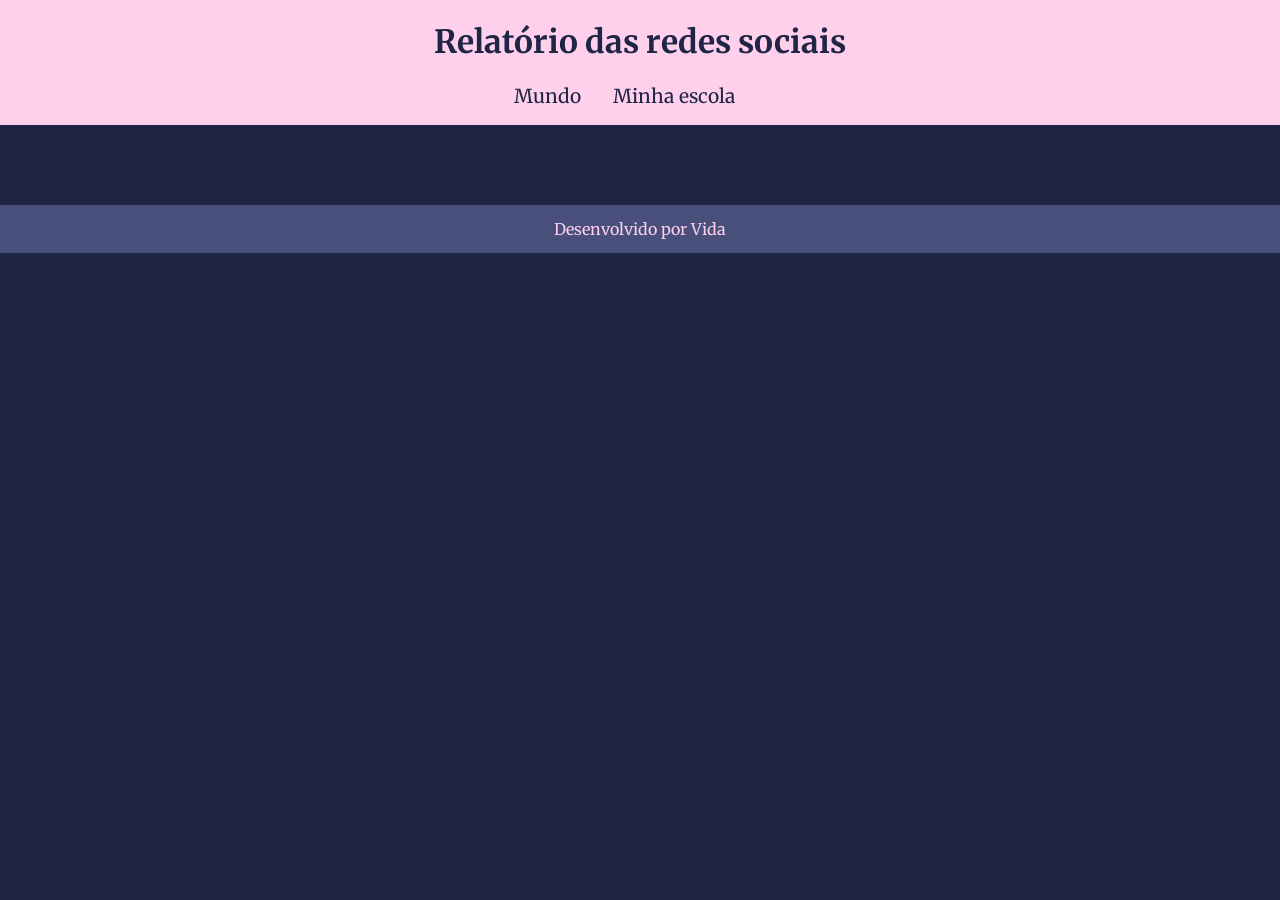
<file: Index.html>
<!DOCTYPE html> 
<html lang="pt-br">
<head>
    <meta charset="UTF-8">
    <meta name="viewport" content="width=device-width, initial-scale=1.0">
    <title>Redes Sociais - Mundo</title>
    <link rel="stylesheet" href="Style.css">
    <script src="https://cdn.plot.ly/plotly-2.27.0.min.js" charset="utf-8"></script>
</head>
<body>
    <header>
        <h1>Relatório das redes sociais</h1>
        <nav>
            <a href="Index.html">Mundo</a>
            <a href="#">Minha escola</a>
        </nav>
    </header>
    <main class="graficos-section">
        <section id="graficos-container" class="graficos-container">
                <!--crie os gráficos aqui-->
        </section>
    </main>
    <footer>
        <p>Desenvolvido por Vida</p>
    </footer>
    <script src="./common.js"></script>
    <script src="./informacoesGlobais.js"></script>
    <script src="./quantidadedeUsuarios.js"></script>
</body>
</html>
</file>
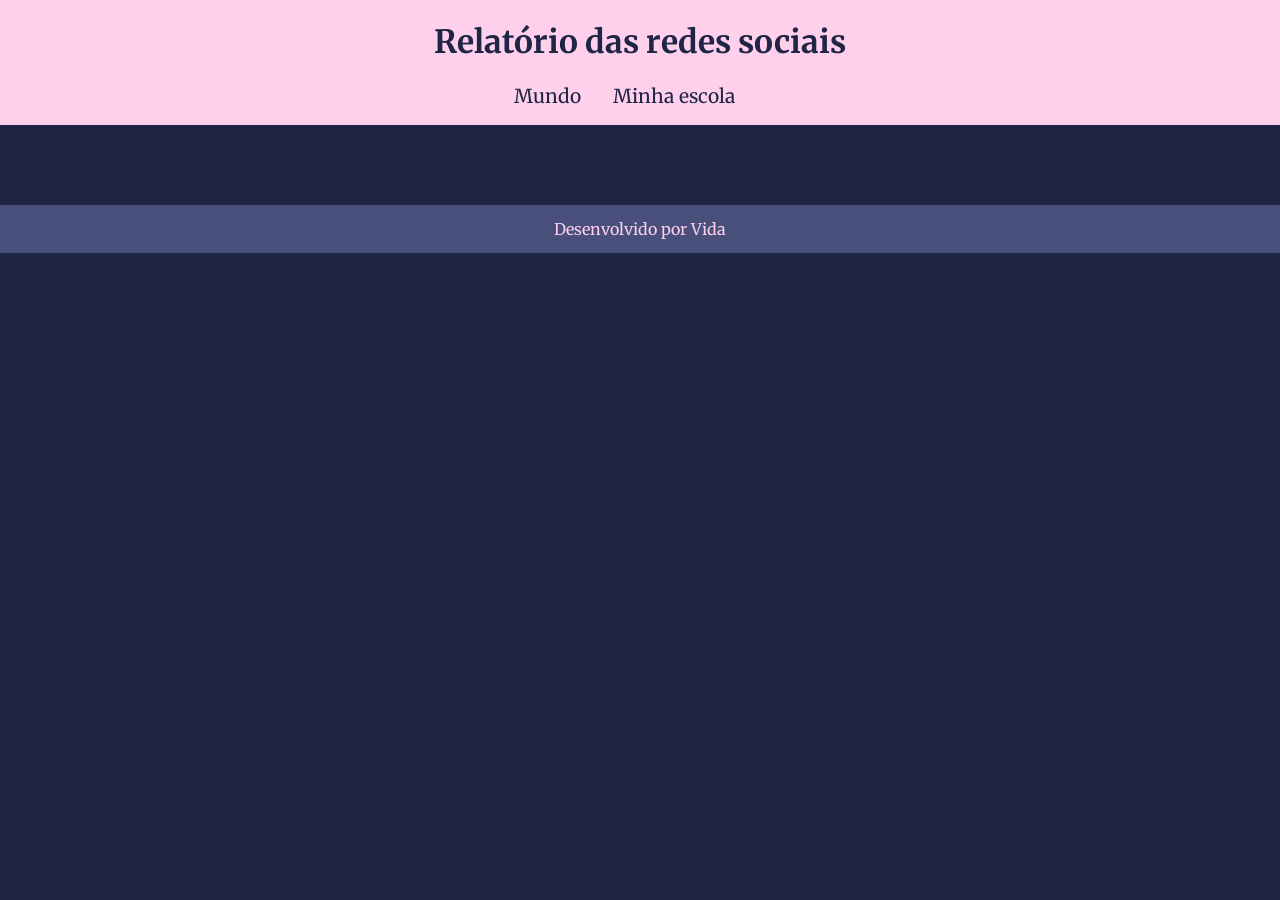
<file: trabalho Terceiro Trimestre pt2/Index.html>
<!DOCTYPE html> 
<html lang="pt-br">
<head>
    <meta charset="UTF-8">
    <meta name="viewport" content="width=device-width, initial-scale=1.0">
    <title>Redes Sociais</title>
    <link rel="stylesheet" href="Style.css">
    <script src="https://cdn.plot.ly/plotly-2.27.0.min.js" charset="utf-8"></script>
</head>
<body>
    <header>
        <h1>Relatório das redes sociais</h1>
        <nav>
            <a href="index.html">Mundo</a>
            <a href="minha-escola.html">Minha escola</a>
        </nav>
    </header>
    <main class="graficos-section">
        <section id="graficos-container" class="graficos-container">
                <!--crie os gráficos aqui-->
        </section>
    </main>
    <footer>
        <p>Desenvolvido por Vida</p>
    </footer>
    <script src="./common.js"></script>
    <script src="./informacoesGlobais.js"></script>
    <script src="./quantidadedeUsuarios.js"></script>
    <script src="./redesFavoritasMundo.js"></script>
</body>
</html>
</file>
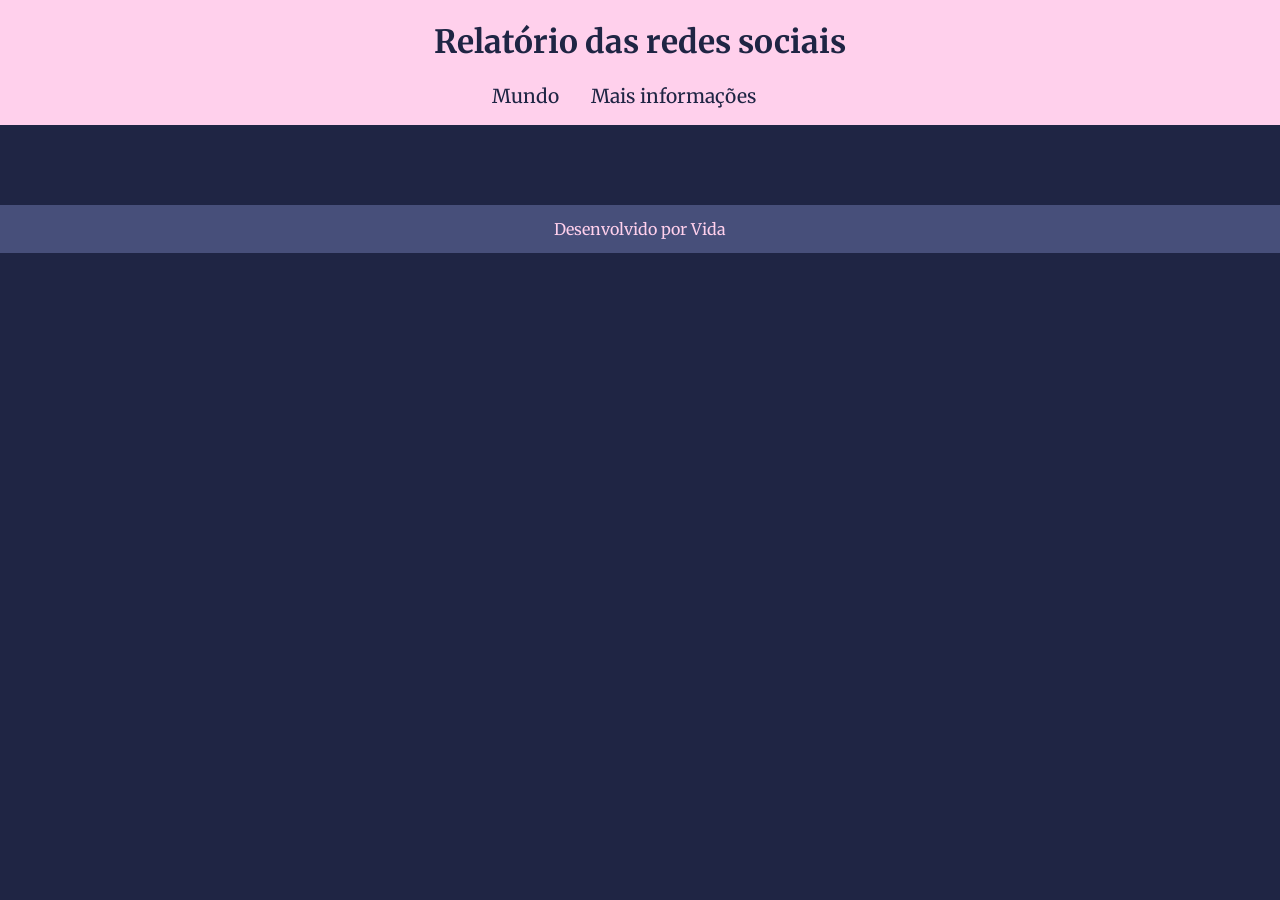
<file: minha-escola.html>
<!DOCTYPE html> 
<html lang="pt-br">
<head>
    <meta charset="UTF-8">
    <meta name="viewport" content="width=device-width, initial-scale=1.0">
    <title>Redes Sociais - Minha escola</title>
    <link rel="stylesheet" href="Style.css">
    <script src="https://cdn.plot.ly/plotly-2.27.0.min.js" charset="utf-8"></script>
</head>
<body>
    <header>
        <h1>Relatório das redes sociais</h1>
        <nav>
            <a href="Index.html">Mundo</a>
            <a href="minha-escola.html">Mais informações</a>
        </nav>
    </header>
    <main class="graficos-section">
        <section id="graficos-container" class="graficos-container">
                <!--crie os gráficos aqui-->
        </section>
    </main>
    <footer>
        <p>Desenvolvido por Vida</p>
    </footer>
    <script src="./common.js"></script>
    <script src="redesSociaisMinhaEscola.js"></script>
</body>
</html>
</file>
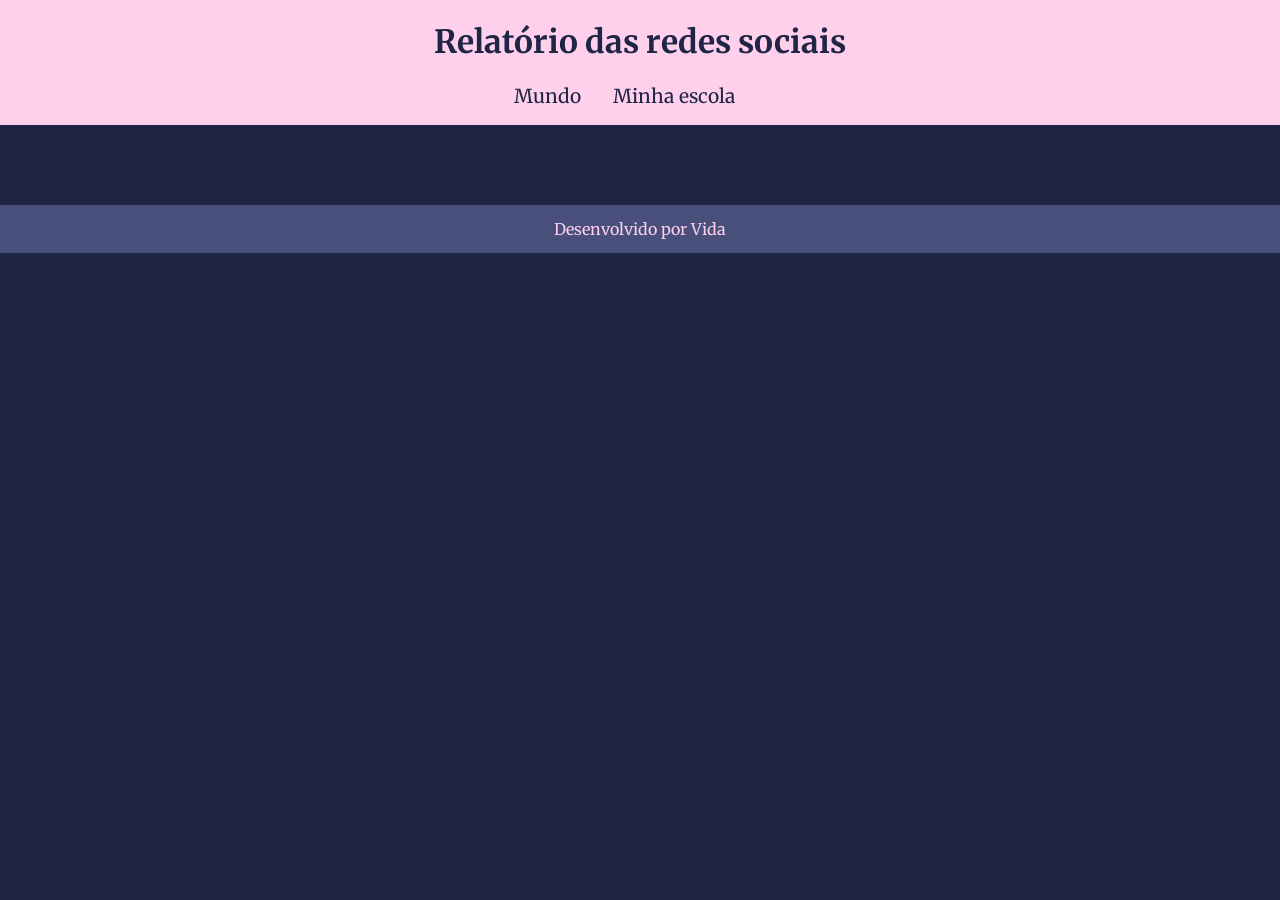
<file: trabalho Terceiro Trimestre pt2/minha-escola.html>
<!DOCTYPE html> 
<html lang="pt-br">
<head>
    <meta charset="UTF-8">
    <meta name="viewport" content="width=device-width, initial-scale=1.0">
    <title>Redes Sociais - Minha escola</title>
    <link rel="stylesheet" href="Style.css">
    <script src="https://cdn.plot.ly/plotly-2.27.0.min.js" charset="utf-8"></script>
</head>
<body>
    <header>
        <h1>Relatório das redes sociais</h1>
        <nav>
            <a href="Index.html">Mundo</a>
            <a href="minha-escola.html">Minha escola</a>
        </nav>
    </header>
    <main class="graficos-section">
        <section id="graficos-container" class="graficos-container">
                <!--crie os gráficos aqui-->
        </section>
    </main>
    <footer>
        <p>Desenvolvido por Vida</p>
    </footer>
    <script src="./common.js"></script>
    <script src="redesSociaisMinhaEscola.js"></script>
</body>
</html>
</file>
<file: Style.css>
@import url('https://fonts.googleapis.com/css2?family=Merriweather:ital,wght@0,300;0,400;0,700;0,900;1,300;1,400;1,700;1,900&display=swap');

:root {
    --bg-color: #1F2544;
    --primary-color: #FFD0EC;
    --secondary-color: #aa54f0;
    --tertiary-color: #474F7A;
    --font: "Merriweather", serif;
}

body {
    background-color: var(--bg-color);
    color: var(--primary-color);
    font-family: var(--font);
    height: 100vh;
    margin: 0;
}

header {
    background-color: var(--primary-color);
    text-align: center;
    padding: 1px;
}

h1 {
    font-size: 2rem;
    color: var(--bg-color);
    font-weight: 700;
}

nav {
    display: flex;
    justify-content: center;
    font-weight: 400;
}

nav a {
    text-decoration: none;
    color: var(--bg-color);
    margin: 0 2rem 1rem 0rem;
    font-size: 1.2rem ;
}

nav a:hover {
    text-decoration: var(--tertiary-color) wavy underline overline 4px ;
    transform: scale(0.90);
    transition: transform 0.1s;
    font-weight: 700;
    font-style: normal;
    color: var(--tertiary-color)
}

.graficos-container {
    margin: 5rem;
}

.grafico {
    margin-top: 3rem;
}

.graficos-container__texto {
    font-size: 1.3rem;
    text-align: center;
    padding: 2rem;
    border: var(--secondary-color) solid 5px;
    border-radius: 20px;
}


span {
    font-weight: bold;
    color: var(--secondary-color);
}

footer {
    display: flex;
    align-items: center;
    justify-content: center;
    background-color: var(--tertiary-color);
    color: var(--primary-color);
    width: 100%;
    height: 3rem;
    margin-top: 2rem;
}
</file>
<file: trabalho Terceiro Trimestre pt2/Style.css>
@import url('https://fonts.googleapis.com/css2?family=Merriweather:ital,wght@0,300;0,400;0,700;0,900;1,300;1,400;1,700;1,900&display=swap');

:root {
    --bg-color: #1F2544;
    --primary-color: #FFD0EC;
    --secondary-color: #aa54f0;
    --tertiary-color: #474F7A;
    --font: "Merriweather", serif;
}

body {
    background-color: var(--bg-color);
    color: var(--primary-color);
    font-family: var(--font);
    height: 100vh;
    margin: 0;
}

header {
    background-color: var(--primary-color);
    text-align: center;
    padding: 1px;
}

h1 {
    font-size: 2rem;
    color: var(--bg-color);
    font-weight: 700;
}

nav {
    display: flex;
    justify-content: center;
    font-weight: 400;
}

nav a {
    text-decoration: none;
    color: var(--bg-color);
    margin: 0 2rem 1rem 0rem;
    font-size: 1.2rem ;
}

nav a:hover {
    text-decoration: var(--tertiary-color) wavy underline overline 4px ;
    transform: scale(0.90);
    transition: transform 0.1s;
    font-weight: 700;
    font-style: normal;
    color: var(--tertiary-color)
}

.graficos-container {
    margin: 5rem;
}

.grafico {
    margin-top: 3rem;
}

.graficos-container__texto {
    font-size: 1.3rem;
    text-align: center;
    padding: 2rem;
    border: var(--secondary-color) solid 5px;
    border-radius: 20px;
}


span {
    font-weight: bold;
    color: var(--secondary-color);
}

footer {
    display: flex;
    align-items: center;
    justify-content: center;
    background-color: var(--tertiary-color);
    color: var(--primary-color);
    width: 100%;
    height: 3rem;
    margin-top: 2rem;
}
</file>
